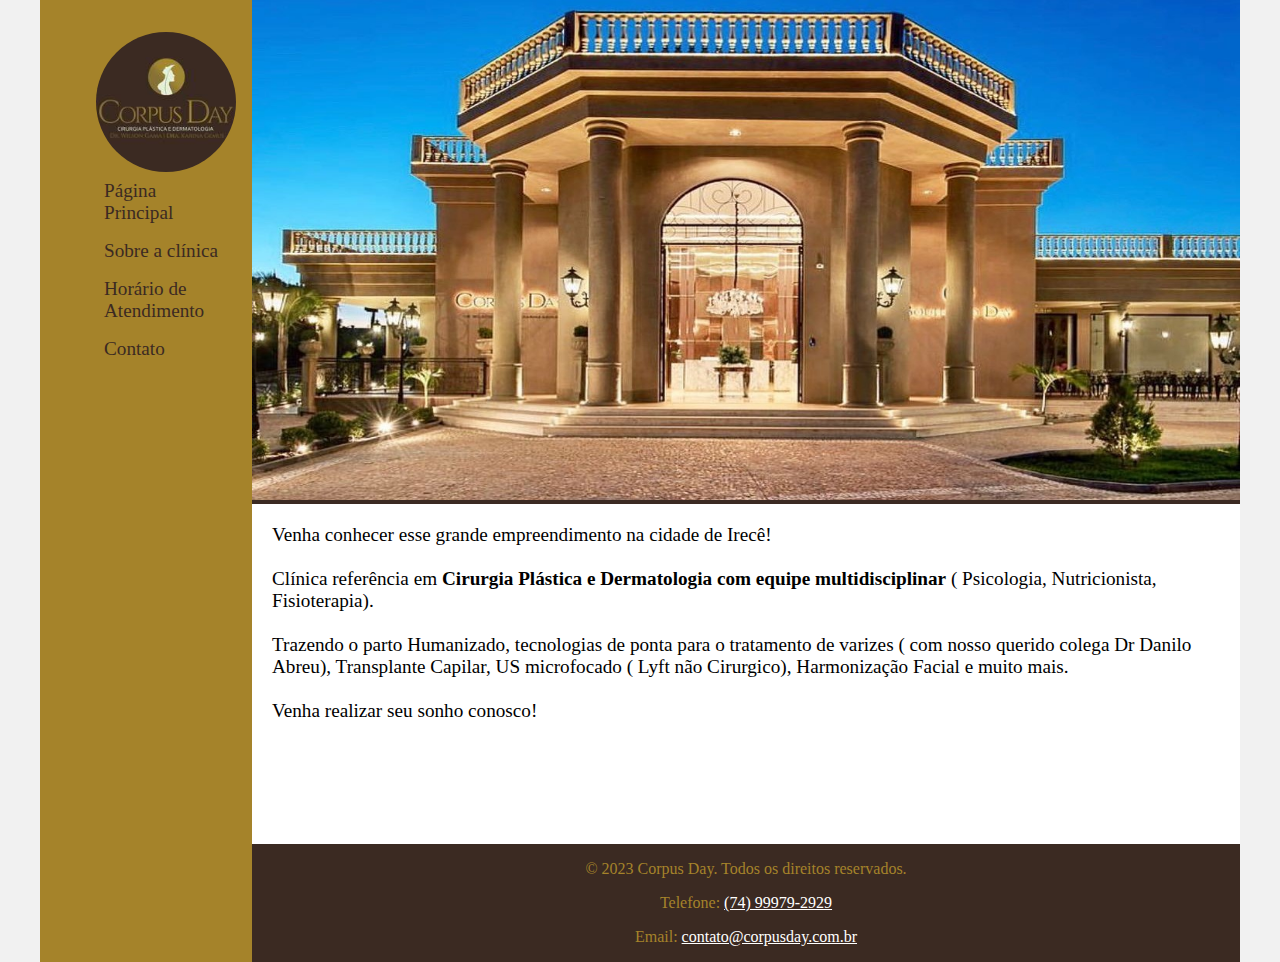
<file: index.html>
<!DOCTYPE html>
<html lang="en">
<head>
    <meta charset="UTF-8">
    <meta http-equiv="X-UA-Compatible" content="IE=edge">
    <meta name="viewport" content="width=device-width, initial-scale=1.0">
    <title>Corpus Day</title>
    <link rel="stylesheet" href="/assets/base.css">
</head>
<body>
    <div class="wrapper">
        <div class="menu">
            <!-- Aqui vai o seu menu -->
            <ul>
                <img src="/assets/img/Logo corpus day.jpg" alt="Logo">
                <li><a href="index.html">Página Principal</a></li>
                <li><a href="about.html">Sobre a clínica</a></li>
                <li><a href="schedule.html">Horário de Atendimento</a></li>
                <li><a href="contact.html">Contato</a></li>
            </ul>
        </div>

        <div class="main">
            <div class="header">
                <!-- Aqui vai o seu header -->
                <img src="/assets/img/Entrada.jpg" alt="Corpus Day" width="100%" height="500">
            </div>
    
            <div class="content">
                <!-- Aqui vai o seu conteúdo -->
                Venha conhecer esse grande empreendimento na cidade de Irecê! <br> 
                <br> Clínica referência em <strong>Cirurgia Plástica e Dermatologia com equipe multidisciplinar</strong> ( Psicologia, Nutricionista, Fisioterapia). <br>
                <br>Trazendo o parto Humanizado, tecnologias de ponta para o tratamento de varizes ( com nosso querido colega Dr Danilo Abreu), 
                Transplante Capilar, US microfocado ( Lyft não Cirurgico), Harmonização Facial e muito mais. <br>
                <br> Venha realizar seu sonho conosco!
            </div>
    
            <div class="footer">
                <p>© 2023 Corpus Day. Todos os direitos reservados.</p>
                <p class="phone">Telefone: 
                    <a href="tell:074999792929">(74) 99979-2929</a> 
                </p>
                <p class="email">Email:
                    <a href="mailto:contato@corpusday.com.br">contato@corpusday.com.br</a>
                </p>
                <!-- Aqui vai o seu rodapé -->
            </div>
        </div>
    </div>
</body>
</html>
</file>
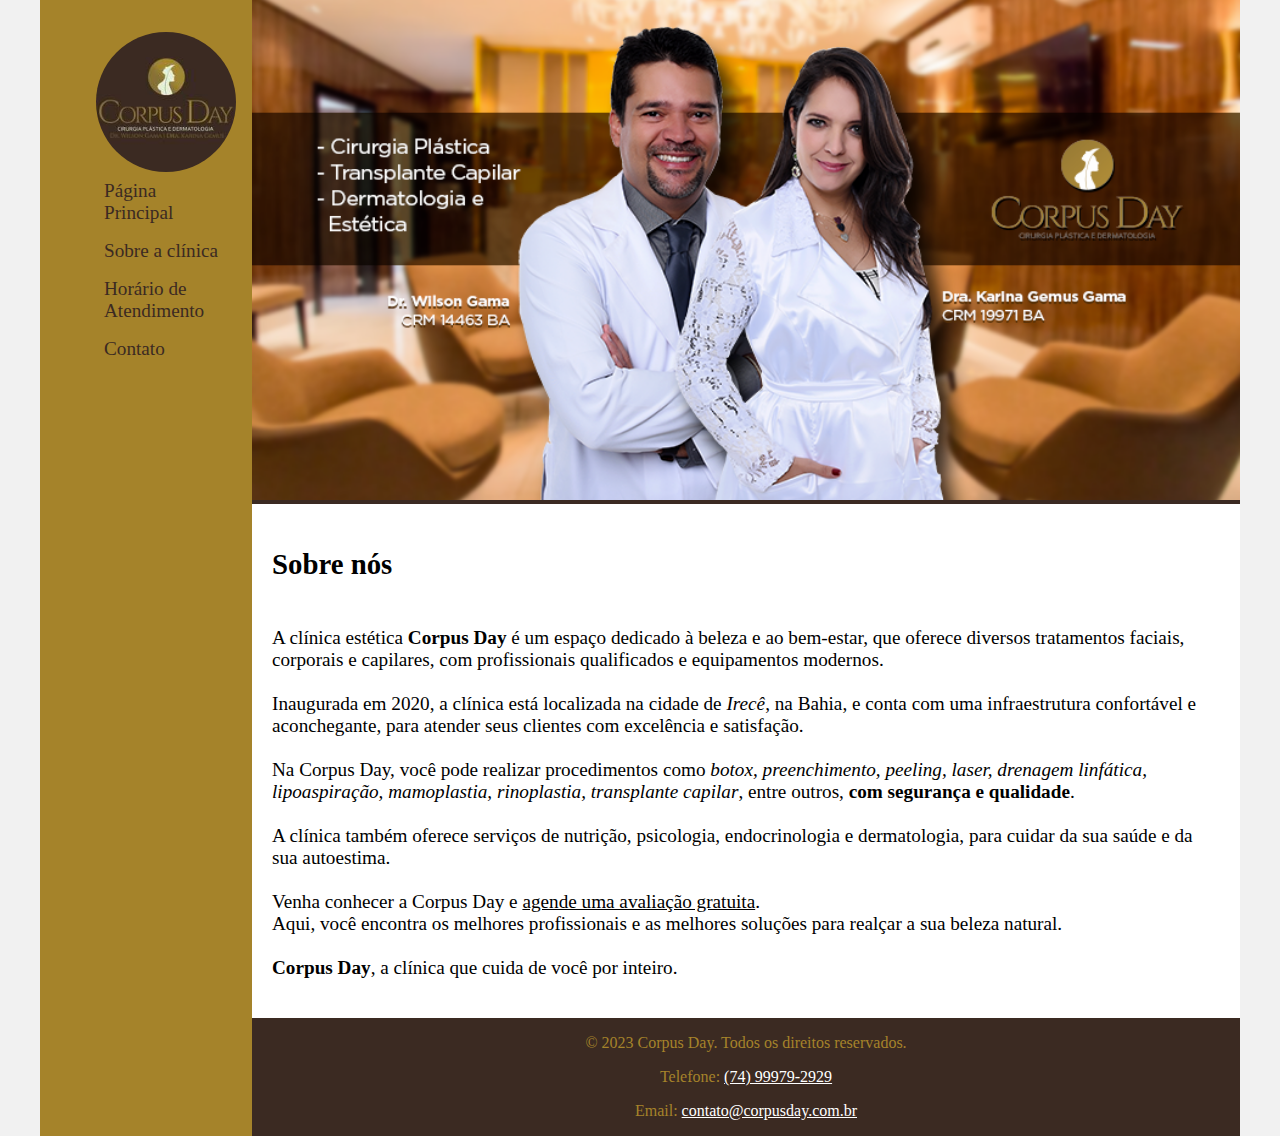
<file: about.html>
<!DOCTYPE html>
<html lang="pt-br">
<head>
    <meta charset="UTF-8">
    <meta http-equiv="X-UA-Compatible" content="IE=edge">
    <meta name="viewport" content="width=device-width, initial-scale=1.0">
    <title>Corpus Day - Sobre nós</title>
    <link rel="stylesheet" href="/assets/base.css">
</head>
<body>
    <div class="wrapper">
        <div class="menu">
            <ul>
                <img src="/assets/img/Logo corpus day.jpg" alt="Logo">
                <li><a href="index.html">Página Principal</a></li>
                <li><a href="about.html">Sobre a clínica</a></li>
                <li><a href="schedule.html">Horário de Atendimento</a></li>
                <li><a href="contact.html">Contato</a></li>
            </ul>
        </div>

        <div class="main">
            <div class="header">
                <img src="/assets/img/Atendimento.png" alt="Corpus Day" width="100%" height="500">
            </div>
    
            <div class="content">
                <h2>Sobre nós</h2>
                <p>
                    <br>A clínica estética <b>Corpus Day</b> é um espaço dedicado à beleza e ao bem-estar, que oferece diversos tratamentos faciais, corporais e capilares, com profissionais qualificados e equipamentos modernos. <br> 
                        
                    <br>Inaugurada em 2020, a clínica está localizada na cidade de <i>Irecê</i>, na Bahia, e conta com uma infraestrutura confortável e aconchegante, para atender seus clientes com excelência e satisfação. <br>

                    <br>Na Corpus Day, você pode realizar procedimentos como <i>botox, preenchimento, peeling, laser, drenagem linfática, lipoaspiração, mamoplastia, rinoplastia, transplante capilar</i>, entre outros, <strong>com segurança e qualidade</strong>. <br> 
                    
                    <br>A clínica também oferece serviços de nutrição, psicologia, endocrinologia e dermatologia, para cuidar da sua saúde e da sua autoestima. <br>
                        
                    <br>Venha conhecer a Corpus Day e <a href="schedule.html">agende uma avaliação gratuita</a>. <br> Aqui, você encontra os melhores profissionais e as melhores soluções para realçar a sua beleza natural. <br> 
                    
                    <br><b>Corpus Day</b>, a clínica que cuida de você por inteiro.</p>    
            </div>
    
            <div class="footer">
                <p>© 2023 Corpus Day. Todos os direitos reservados.</p>
                <p class="phone">Telefone: 
                    <a href="tell:074999792929">(74) 99979-2929</a> 
                </p>
                <p class="email">Email:
                    <a href="mailto:contato@corpusday.com.br">contato@corpusday.com.br</a>
                </p>
            </div>
        </div>
    </div>
</body>
</html>
</file>
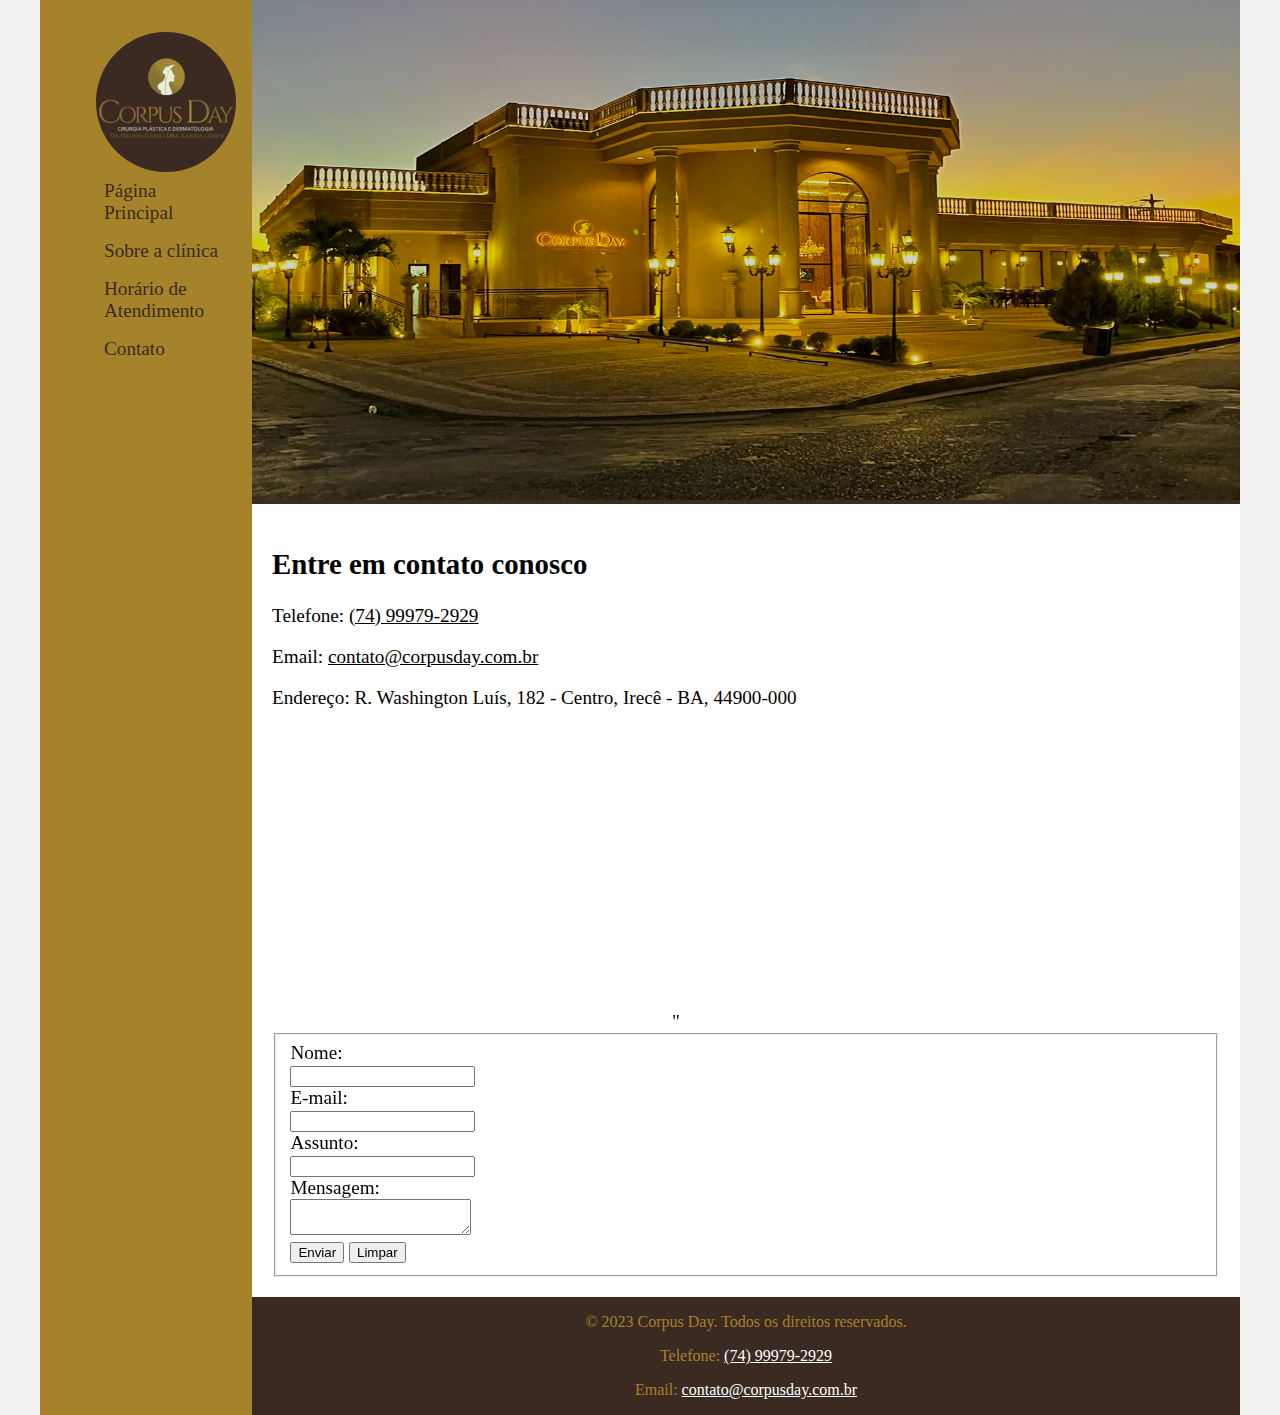
<file: contact.html>
<!DOCTYPE html>
<html lang="pt-br">
<head>
    <meta charset="UTF-8">
    <meta http-equiv="X-UA-Compatible" content="IE=edge">
    <meta name="viewport" content="width=device-width, initial-scale=1.0">
    <title>Corpus Day - Contato</title>
    <link rel="stylesheet" href="/assets/base.css">
</head>
<body>
    <div class="wrapper">
        <div class="menu">
            <ul>
                <img src="/assets/img/Logo corpus day.jpg" alt="Logo">
                <li><a href="index.html">Página Principal</a></li>
                <li><a href="about.html">Sobre a clínica</a></li>
                <li><a href="schedule.html">Horário de Atendimento</a></li>
                <li><a href="contact.html">Contato</a></li>
            </ul>
        </div>

        <div class="main">
            <div class="header">
                <img src="/assets/img/Lateral.png" alt="Corpus Day" width="100%" height="500">
            </div>
    
            <div class="content">
                <h2>Entre em contato conosco</h2>
                <p class="phone">Telefone: 
                    <a href="tell:074999792929">(74) 99979-2929</a> 
                </p>
                <p class="email">Email:
                    <a href="mailto:contato@corpusday.com.br">contato@corpusday.com.br</a>
                </p>
                <p>Endereço: R. Washington Luís, 182 - Centro, Irecê - BA, 44900-000</p>
                <iframe src="https://www.google.com/maps/embed?pb=!1m18!1m12!1m3!1d3912.355175048061!2d-41.857295525666196!3d-11.308729288874213!2m3!1f0!2f0!3f0!3m2!1i1024!2i768!4f13.1!3m3!1m2!1s0x76ed55b99f9a2f5%3A0xc407308fa80b5c09!2sCorpus%20Day%20Cirurgia%20Pl%C3%A1stica%20e%20Dermatologia!5e0!3m2!1spt-PT!2sbr!4v1703636538459!5m2!1spt-PT!2sbr" 
                width="400" height="300" style="border:0;" allowfullscreen="" loading="lazy" referrerpolicy="no-referrer-when-downgrade"></iframe>"
                <fieldset>
                    <form>
                        <label for="nome">Nome:</label><br>
                        <input type="text" id="nome" name="nome"><br>
                        <label for="email">E-mail:</label><br>
                        <input type="email" id="email" name="email"><br>
                        <label for="assunto">Assunto:</label><br>
                        <input type="text" id="assunto" name="assunto"><br>
                        <label for="mensagem">Mensagem:</label><br>
                        <textarea id="mensagem" name="mensagem"></textarea><br>
                        <input type="submit" value="Enviar">
                        <input type="reset" value="Limpar">
                    </form>
                </fieldset>    
            </div>
    
            <div class="footer">
                <p>© 2023 Corpus Day. Todos os direitos reservados.</p>
                <p class="phone">Telefone: 
                    <a href="tell:074999792929">(74) 99979-2929</a> 
                </p>
                <p class="email">Email:
                    <a href="mailto:contato@corpusday.com.br">contato@corpusday.com.br</a>
                </p>
            </div>
        </div>
    </div>
</body>
</html>
</file>
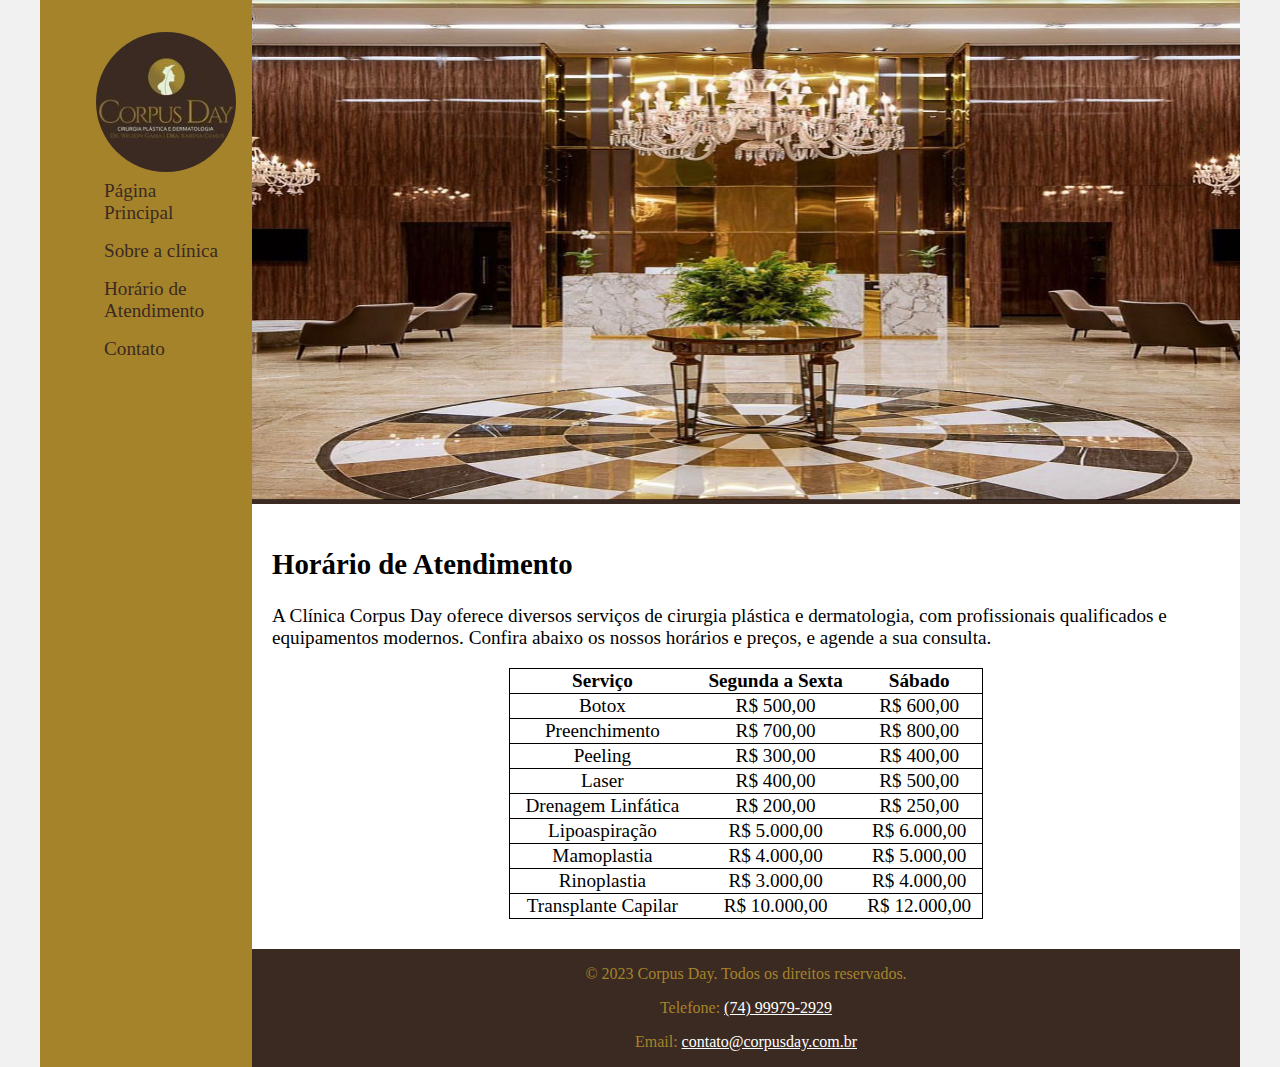
<file: schedule.html>
<!DOCTYPE html>
<html lang="pt-br">
<head>
    <meta charset="UTF-8">
    <meta http-equiv="X-UA-Compatible" content="IE=edge">
    <meta name="viewport" content="width=device-width, initial-scale=1.0">
    <title>Corpus Day - Horário de Atendimento</title> 
    <link rel="stylesheet" href="/assets/base.css">
</head>
<body>
    <div class="wrapper">
        <div class="menu">
            <ul>
                <img src="/assets/img/Logo corpus day.jpg" alt="Logo">
                <li><a href="index.html">Página Principal</a></li>
                <li><a href="about.html">Sobre a clínica</a></li>
                <li><a href="schedule.html">Horário de Atendimento</a></li>
                <li><a href="contact.html">Contato</a></li>
            </ul>
        </div>

        <div class="main">
            <div class="header">
                <img src="/assets/img/Hall.jpg" alt="Horário de Atendimento" width="100%" height="500"> 
            </div>
    
            <div class="content">
                <h2>Horário de Atendimento</h2> 
                <p>A Clínica Corpus Day oferece diversos serviços de cirurgia plástica e dermatologia, com profissionais qualificados e equipamentos modernos. Confira abaixo os nossos horários e preços, e agende a sua consulta.</p> 
                <table style="border: 1px solid black;"> 
                    <tr style="border: 1px solid black;"> 
                        <th>Serviço</th> 
                        <th>Segunda a Sexta</th>
                        <th>Sábado</th>
                    </tr>
                    <tr style="border: 1px solid black;">
                        <td>Botox</td>
                        <td>R$ 500,00</td>
                        <td>R$ 600,00</td>
                    </tr>
                    <tr style="border: 1px solid black;">
                        <td>Preenchimento</td>
                        <td>R$ 700,00</td>
                        <td>R$ 800,00</td>
                    </tr>
                    <tr style="border: 1px solid black;">
                        <td>Peeling</td>
                        <td>R$ 300,00</td>
                        <td>R$ 400,00</td>
                    </tr>
                    <tr style="border: 1px solid black;">
                        <td>Laser</td>
                        <td>R$ 400,00</td>
                        <td>R$ 500,00</td>
                    </tr>
                    <tr style="border: 1px solid black;">
                        <td>Drenagem Linfática</td>
                        <td>R$ 200,00</td>
                        <td>R$ 250,00</td>
                    </tr>
                    <tr style="border: 1px solid black;">
                        <td>Lipoaspiração</td>
                        <td>R$ 5.000,00</td>
                        <td>R$ 6.000,00</td>
                    </tr>
                    <tr style="border: 1px solid black;">
                        <td>Mamoplastia</td>
                        <td>R$ 4.000,00</td>
                        <td>R$ 5.000,00</td>
                    </tr>
                    <tr style="border: 1px solid black;">
                        <td>Rinoplastia</td>
                        <td>R$ 3.000,00</td>
                        <td>R$ 4.000,00</td>
                    </tr>
                    <tr style="border: 1px solid black;">
                        <td>Transplante Capilar</td>
                        <td>R$ 10.000,00</td>
                        <td>R$ 12.000,00</td>
                    </tr>
                </table>
            </div>
    
            <div class="footer">
                <p>© 2023 Corpus Day. Todos os direitos reservados.</p>
                <p class="phone">Telefone: 
                    <a href="tell:074999792929">(74) 99979-2929</a> 
                </p>
                <p class="email">Email:
                    <a href="mailto:contato@corpusday.com.br">contato@corpusday.com.br</a>
                </p>
            </div>
        </div>
    </div>
</body>
</html>
</file>
<file: assets/base.css>
html, body {
    margin: 0;
}

body {
    background-color: #f1f1f1;
    display: flex;
    justify-content: center;
}

.wrapper {
    width: 1200px;
    display: flex;
    margin: 0 auto;
    background-color: aquamarine;
}

.main {
    display: flex;
    flex-flow: column;
    width: 85%;
}

.menu {
    width: 15%;
    background-color:#a5832a;
    padding: 1rem;
}

.menu ul {
    display: flex;
    flex-direction: column;
    list-style: none;
    text-align: start;
    max-width: 100%;
}

.menu ul img {
    border-radius: 50%;
}

.menu ul li {
    justify-content: space-between;
    margin:.5rem;
    padding: 0;
    font-size: larger;
}

.menu a {
    text-decoration: none;
}

a:link {
    color: #3b2a22;
}
  
a:visited {
    color: #fFF;
}
  

a:hover {
    color: #fFF;
}
  
a:active {
    color: orange;
}
  

.header {
    background-color: #3b2a22;
    min-height: 150px;
}

.content {
    background-color: white;
    min-height: 300px;
    padding: 20px;
    font-size: larger;
}

.content a:link {
    color: black;
}

.content a:visited {
    color: black;
}

.footer {
    background-color:#3b2a22;
    text-align: center;
    color: #a5832a;
}

.footer a:link {
    color: #fFF;
}

table {
    width: 50%;
    margin: 10px auto;
    text-align: center;
    border-collapse: collapse;
    border-spacing: .25rem;
}
</file>
